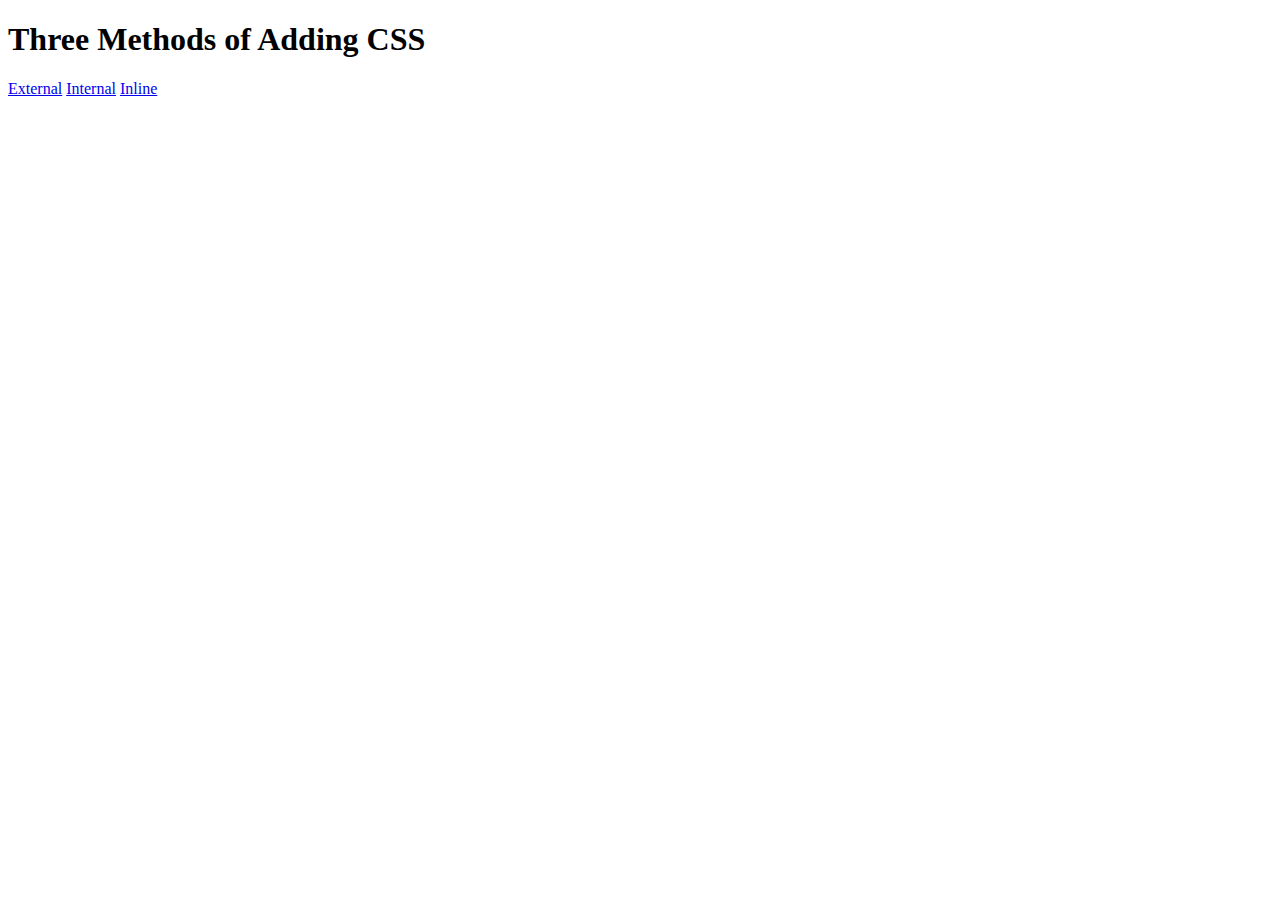
<file: 5.1. Adding CSS/index.html>
<!DOCTYPE html>
<html lang="en">

<head>
  <meta charset="UTF-8">
  <title>Adding CSS</title>
</head>

<body>
  <h1>Three Methods of Adding CSS</h1>
  <a href="/external.html">External</a>
  <a href="/internal.html">Internal</a>
  <a href="/inline.html">Inline</a>
  <!-- Create 3 Links to The 3 Webpages: inline, internal and external -->
</body>

</html>
</file>
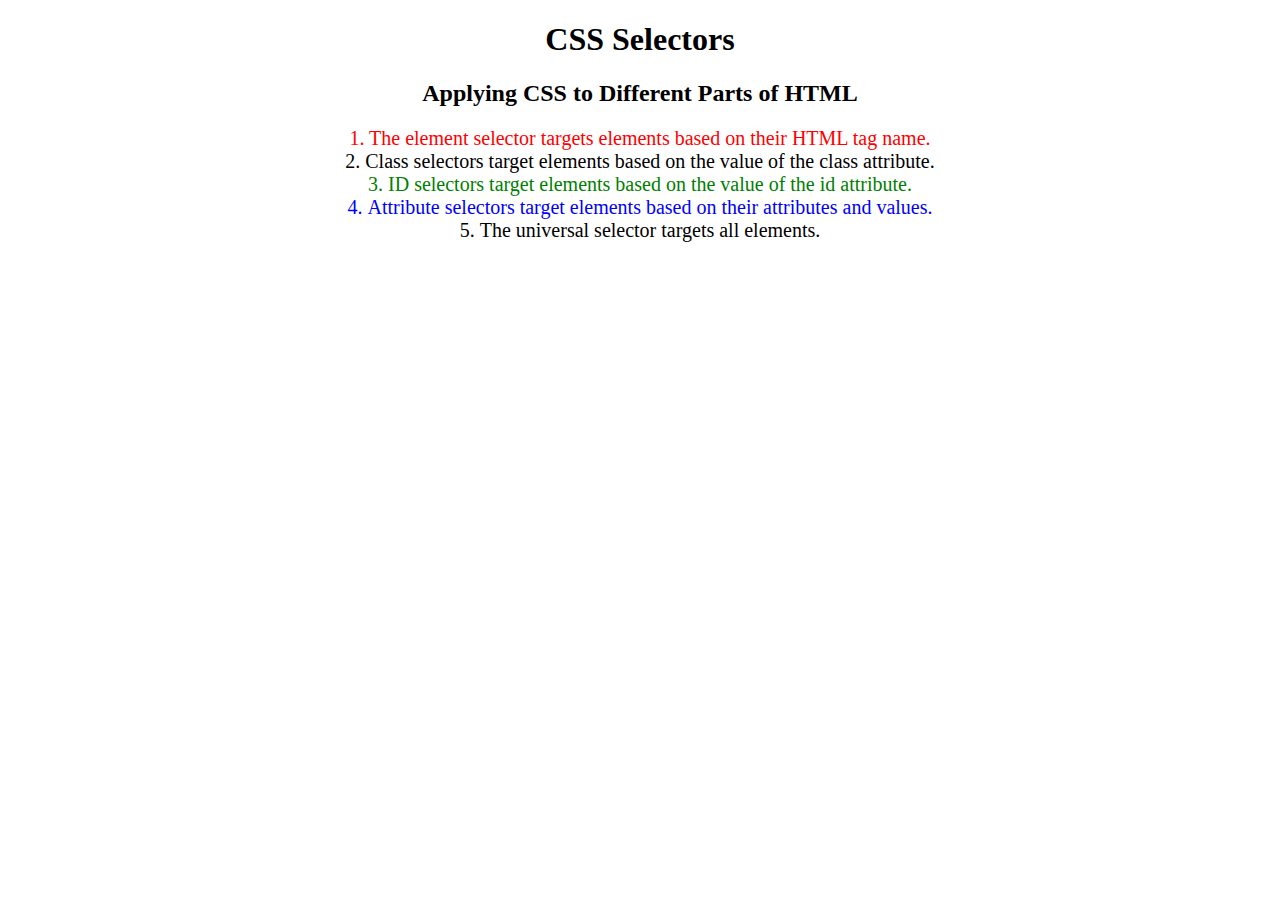
<file: 5.3 CSS Selectors/index.html>
<!DOCTYPE html>
<html lang="en">

<head>
  <meta charset="UTF-8">
  <title>CSS Selectors</title>
  <link rel="stylesheet" href="./style.css" />
</head>

<body>
  <h1>CSS Selectors</h1>
  <h2>Applying CSS to Different Parts of HTML</h2>
  <!-- TODO 1: Set the CSS for all paragraph tags to "color: red" -->
  <p class="note">1. The element selector targets elements based on their HTML tag name.</p>

  <ol>
    <!-- TODO 2: Set the CSS for all elements with a class of "note" to "font-size: 20px" -->
    <li class="note" value="2">Class selectors target elements based on the value of the class attribute.</li>

    <!-- TODO 3: Set the CSS for the element with an id of "id-selector-demo" to "color: green" -->
    <li class="note" id="id-selector-demo" value="3">ID selectors target elements based on the value of the id
      attribute.</li>

    <!-- TODO 4: Set the CSS for the li elements that have the "value" attribute set to "4" to have "color: blue" -->
    <li class="note" value="4">Attribute selectors target elements based on their attributes and values.</li>

    <!-- TODO 5: Set all elements to have "text-align: center" -->
    <li class="note" value="5">The universal selector targets all elements.</li>
  </ol>
</body>

</html>
</file>
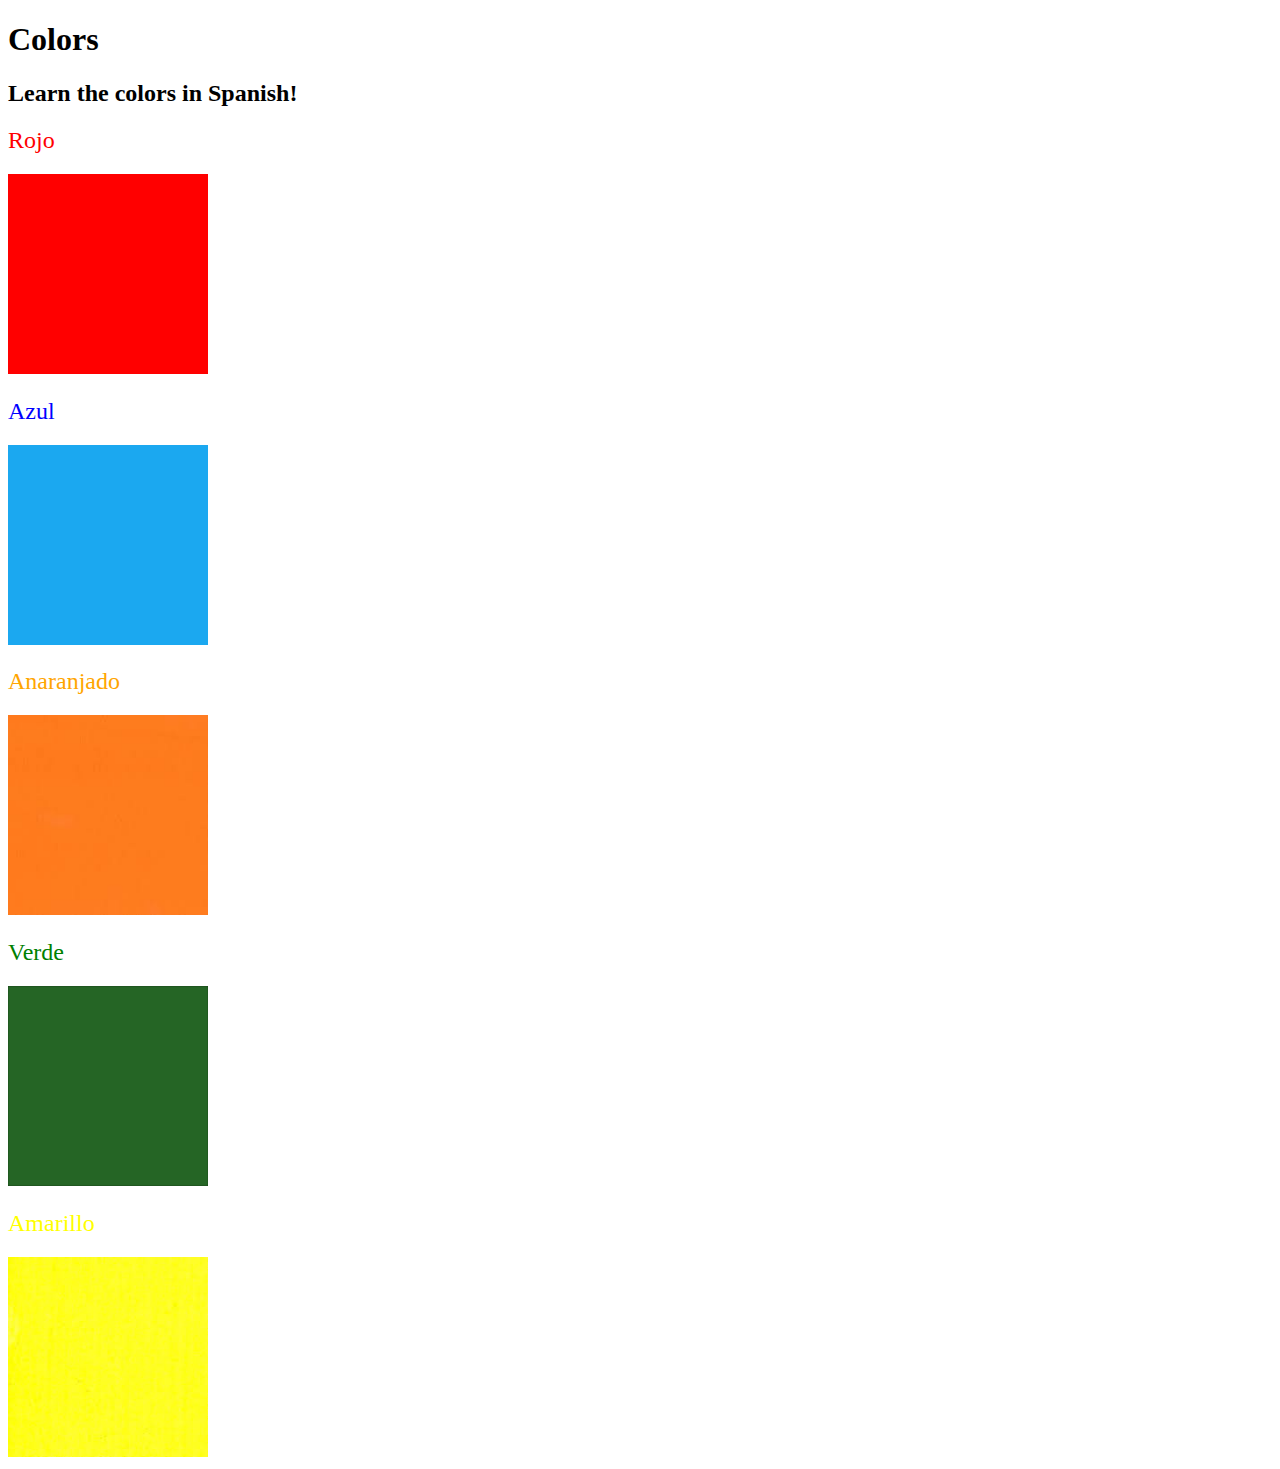
<file: 5.4 Color Vocab Project/index.html>
<!DOCTYPE html>
<html lang="en">

<head>
  <meta charset="UTF-8">
  <title>Spanish Vocabulary</title>
  <link rel="stylesheet" href="./style.css" />
</head>

<body>
  <h1>Colors</h1>
  <h2>Learn the colors in Spanish!</h2>
  <h2 class="color-title" id="red">Rojo</h2>
  <img class="color" src="./assets/images/red.png" alt="red" />

  <h2 class="color-title" id="blue">Azul</h2>
  <img src="./assets/images/blue.png" alt="blue" />

  <h2 class="color-title" id="orange">Anaranjado</h2>
  <img src="./assets/images/orange.png" alt="orange" />

  <h2 class="color-title" id="green">Verde</h2>
  <img src="./assets/images/green.png" alt="green" />

  <h2 class="color-title" id="yellow">Amarillo</h2>
  <img src="./assets/images/yellow.png" alt="yellow" />
</body>

</html>

<!-- 
TODOs
IMPORTANT: You should not need to make ANY CHANGES to index.html
All code should be written in your CSS file.

1. Create a CSS file and incorporate it as an external stylesheet.
2. Use CSS to style each of the color titles to meaning. 
Hint: Use the id to help if you don't know the words in spanish.
3. Use CSS to change all the color titles to have "font-weight: normal;"
4. Use CSS (not HTML) to make all the images 200px heigh and 200px wide. 
Hint: 
https://developer.mozilla.org/en-US/docs/Web/CSS/height
https://developer.mozilla.org/en-US/docs/Web/CSS/width
-->
</file>
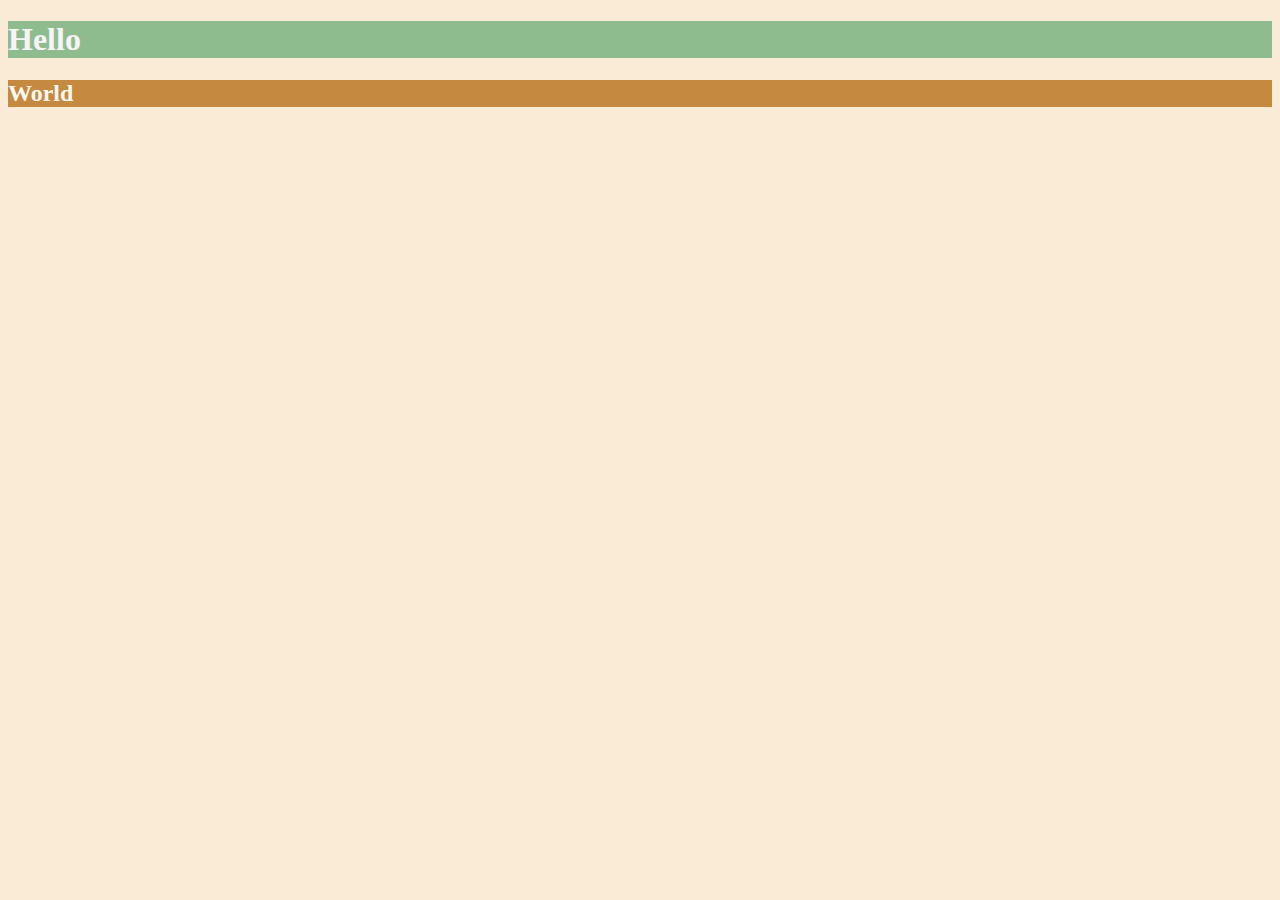
<file: 6.0 CSS Colors/index.html>
<!DOCTYPE html>
<html lang="en">

<head>
  <meta charset="UTF-8">
  <title>Colors</title>
  <style>
    body{
      background-color: antiquewhite;
    }
    h1{
      color: whitesmoke;
      background: darkseagreen;
    }
    h2{
      color:#FAF8F1;
      background-color: #C58940;
    }
  /* Write your CSS code here. */
    /* 1. Make the background of the webpage "antiquewhite"
    2. Make the h1 "whitesmoke"
    3. Make the background of the h1 "darkseagreen"
    4. Make the h2 #FAF8F1
    5. Make the background of the h2 "#C58940" */
  </style>
</head>

<body>
  <h1>Hello</h1>
  <h2>World</h2>
</body>

</html>
</file>
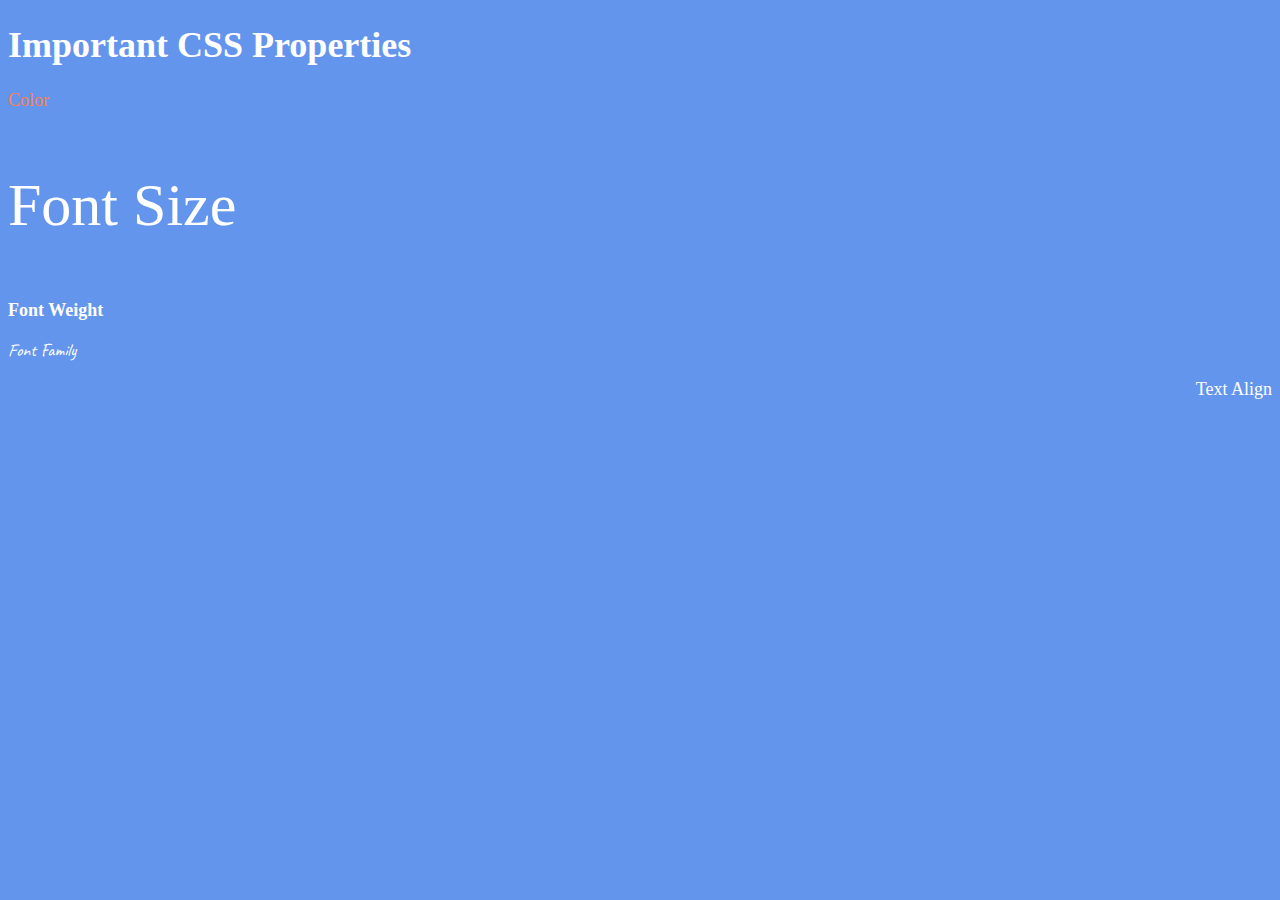
<file: 6.1 Font Properties/index.html>
<!DOCTYPE html>
<html lang="en">

<head>
  <meta charset="UTF-8">
  <title>CSS Properties</title>
  <style >
    html{
      font-size: 30px;
    }
    body {
      background-color: cornflowerblue;
      color: white;
      font-size: 18px;
    }
    #color{
      color: coral;
    }
    #Font-size{
      font-size: 2rem;
    }
    #weight {
      font-weight: 900;
    }
    /* Don't change the CSS above, add Your CSS below */
     #family {
      font-family: 'Caveat', cursive;}
    #align {
      text-align: right;
    }
  </style>
  <link rel="preconnect" href="https://fonts.googleapis.com">
  <link rel="preconnect" href="https://fonts.gstatic.com" crossorigin>
  <link href="https://fonts.googleapis.com/css2?family=Caveat&display=swap" rel="stylesheet">
</head>

<body>
  <h1>Important CSS Properties</h1>
  <p id="color">Color</p>
  <p id="Font-size">Font Size</p>
  <p id="weight">Font Weight</p>
  <p id="family">Font Family</p>
  <p id="align">Text Align</p>

  <!-- TODOs
  1. Change the color of <p>Color</p> to "coral" color.
  2. Change the font size of <p>Font Size</p> to 2X the size of the root font size.
  3. Change the font weight of <p>Font Weight</p> to 900.
  4. Change the font family of <p>Font Family</p> to the Google font Caveat with regular (400) font weight.
  Link: https://fonts.google.com/specimen/Caveat
  5. Change the <p>Text Align</p> to right align.
  6. Change the the root (html element) font size to 30px -->
</body>

</html>
</file>
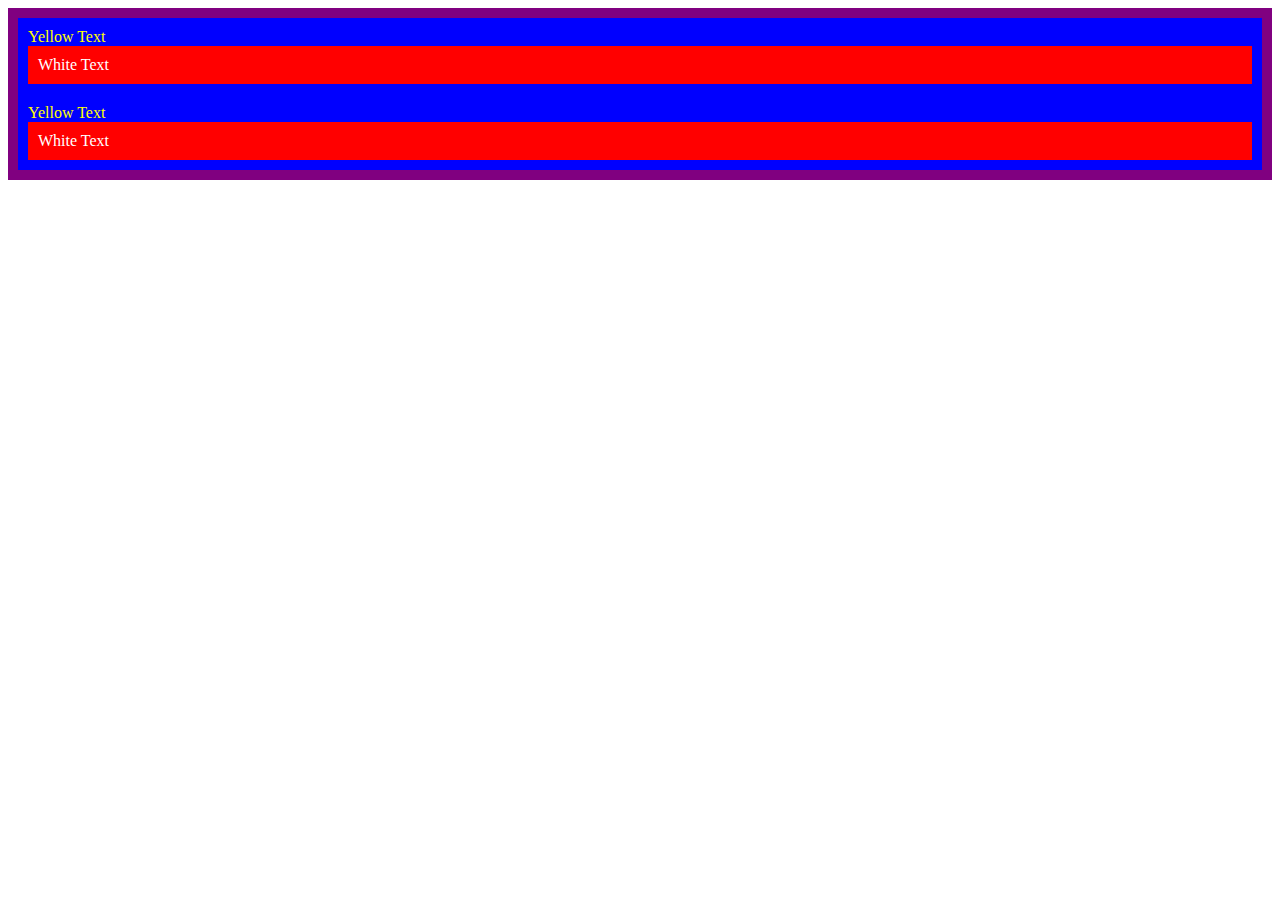
<file: 7.0 CSS Cascade/index.html>
<!DOCTYPE html>
<html lang="en">

<head>
  <meta charset="UTF-8">
  <title>CSS Cascade</title>
  <link rel="stylesheet" href="./style.css">
</head>

<body>
  <div id="outer-box" class="box">
    <div class="box">
      <p>Yellow Text</p>
      <div class="box inner-box">
        <p class="white-text">White Text</p>
      </div>
    </div>
    <div class="box">
      <p>Yellow Text</p>
      <div class="box inner-box">
        <p class="white-text">White Text</p>
      </div>
    </div>
  </div>
</body>

</html>
</file>
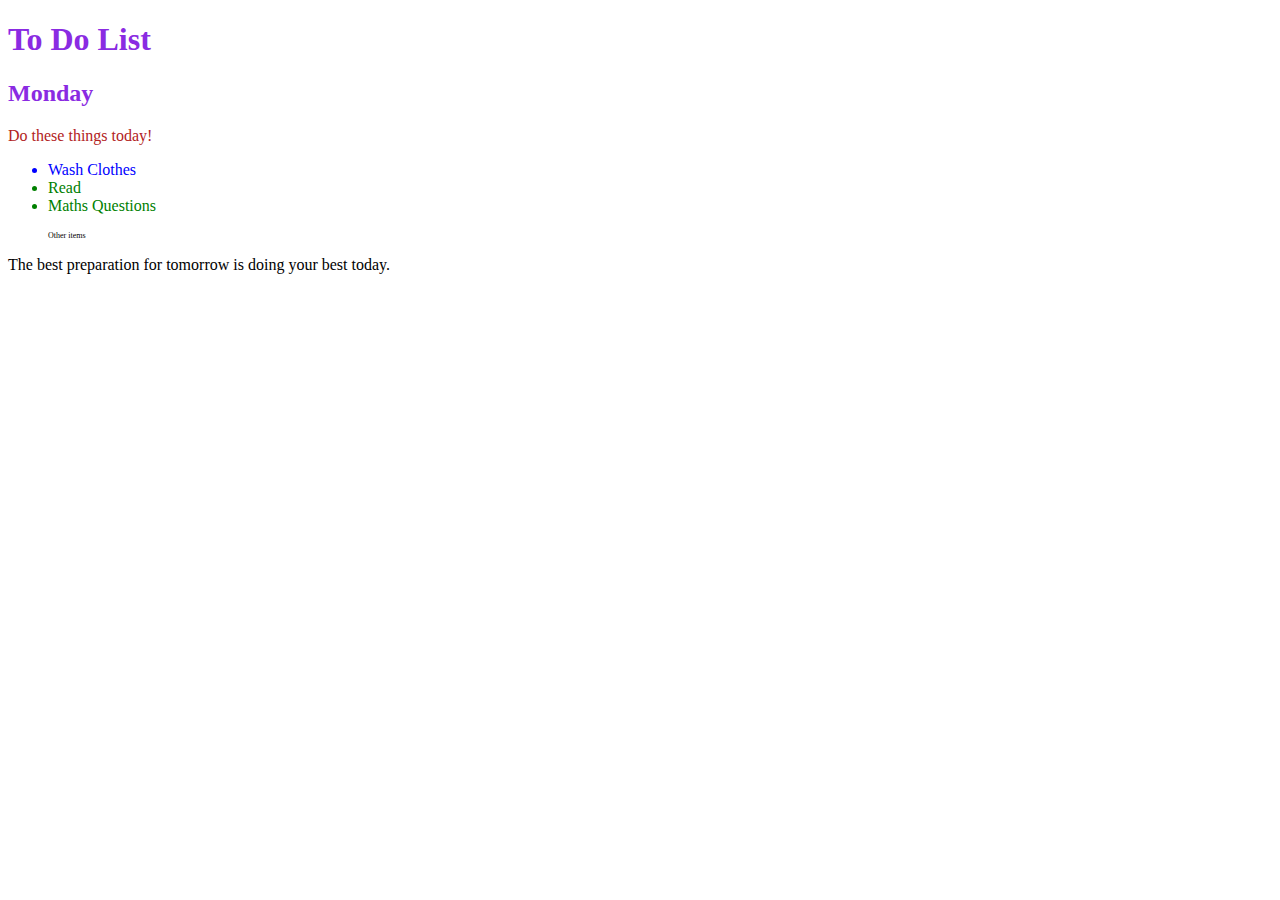
<file: 7.1 Combining Selectors/index.html>
<!DOCTYPE html>
<html lang="en">

<head>
  <meta charset="UTF-8">
  <title>Combining CSS Selectors</title>
  <link rel="stylesheet" href="./style.css">
</head>

<!-- Don't change any of the HTML code! -->

<body>
  <h1>To Do List</h1>
  <h2>Monday</h2>
  <div class="box">
    <p class="done">Do these things today!</p>
    <ul class="list">
      <li>Wash Clothes</li>
      <li class="done">Read</li>
      <li class="done">Maths Questions</li>
    </ul>
  </div>

  <ul>
    <p class="done">Other items</p>
  </ul>
  <p>The best preparation for tomorrow is doing your best today.</p>

</body>

</html>
</file>
<file: 5.3 CSS Selectors/style.css>
ol {
  margin-left: -40px;
  margin-top: -20px;
  list-style-position: inside;
}

/* Write your CSS below, don't change the rules above. */
p{
  color: red;

}
.note{
  font-size: 20px;
}
#id-selector-demo{
  color: green;
}
li[value= "4"]{
  color: blue;
}
*{
  text-align: center;
}
</file>
<file: 5.4 Color Vocab Project/style.css>
.color-title{
    font-weight: normal;
}
img{
    height: 200px;
    width: 200px;
}
#red{
    color: red;
}
#blue{
    color: blue;
}
#green{
    color: green;
}
#yellow{
    color: yellow;
}
#orange{
    color: orange;
}
</file>
<file: 7.0 CSS Cascade/style.css>
/* Don't change the existing CSS. */
#outer-box {
  background-color: purple;
}
.box {
  background-color: blue;
  padding: 10px;
}

p {
  color: yellow;
  margin: 0;
  padding: 0;
}

.inner-box{
  background-color: red;
}
.white-text{
  color: white;
}
</file>
<file: 7.1 Combining Selectors/style.css>
/* Write your code here: */
h1,h2{
    color: blueviolet;
}

.box > p{
    color: firebrick;
}
.box li{
    color: blue;
}

li.done{
    color: green;
}
ul p.done{
    font-size: 0.5rem;
}
</file>
